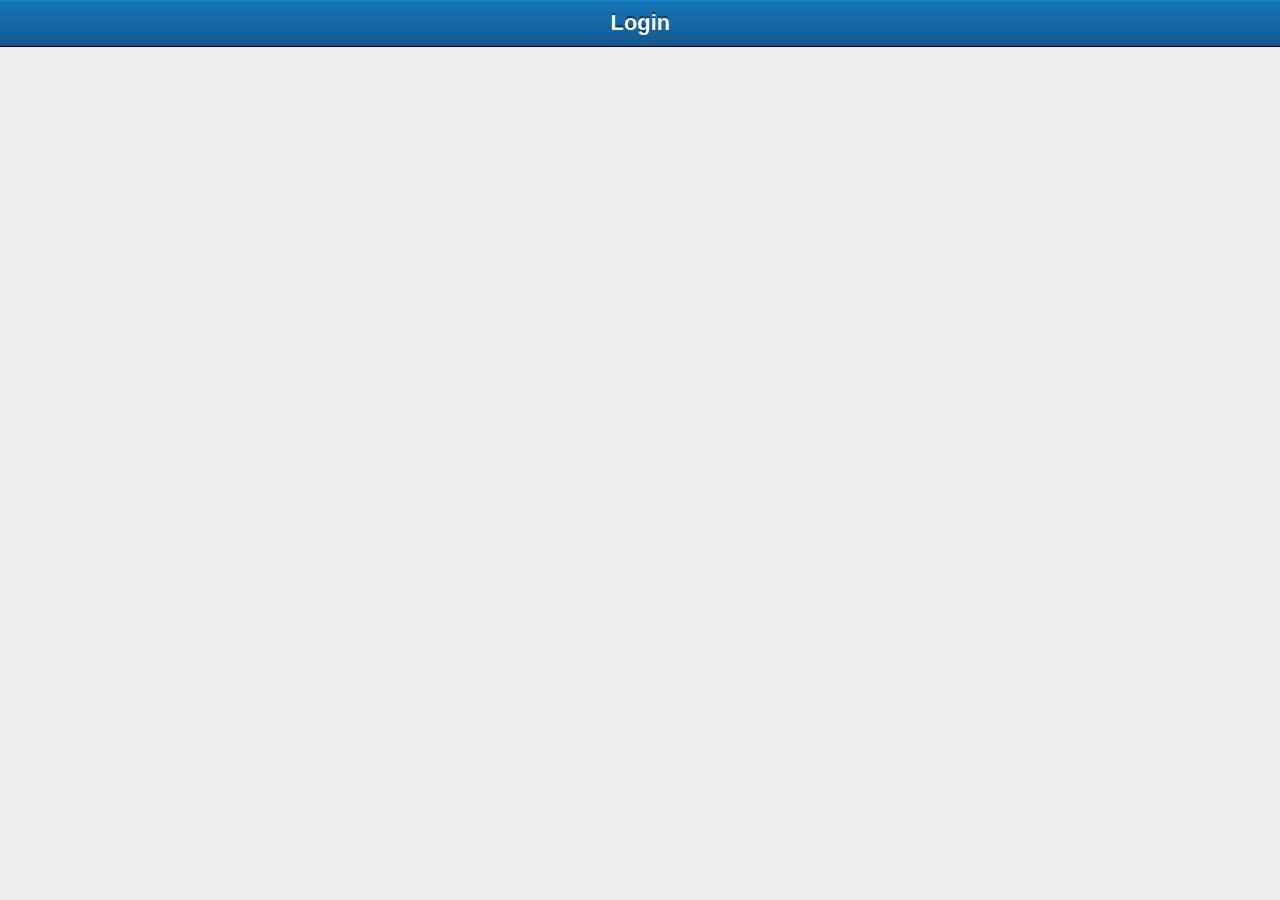
<file: index.html>
<!DOCTYPE HTML>
<html manifest="" lang="en-US">
<head>
    <meta charset="UTF-8">
    <title>Sencha_Architect_Demo</title>
    <style type="text/css">
         /**
         * Example of an initial loading indicator.
         * It is recommended to keep this as minimal as possible to provide instant feedback
         * while other resources are still being loaded for the first time
         */
        html, body {
            height: 100%;
            background-color: #1985D0
        }

        #appLoadingIndicator {
            position: absolute;
            top: 50%;
            margin-top: -15px;
            text-align: center;
            width: 100%;
            height: 30px;
            -webkit-animation-name: appLoadingIndicator;
            -webkit-animation-duration: 0.5s;
            -webkit-animation-iteration-count: infinite;
            -webkit-animation-direction: linear;
        }

        #appLoadingIndicator > * {
            background-color: #FFFFFF;
            display: inline-block;
            height: 30px;
            -webkit-border-radius: 15px;
            margin: 0 5px;
            width: 30px;
            opacity: 0.8;
        }

        @-webkit-keyframes appLoadingIndicator{
            0% {
                opacity: 0.8
            }
            50% {
                opacity: 0
            }
            100% {
                opacity: 0.8
            }
        }
    </style>
    <!-- The line below must be kept intact for Sencha Command to build your application -->
    <script id="microloader" type="text/javascript" src="touch/microloader/development.js"></script>
</head>
<body>
    <div id="appLoadingIndicator">
        <div></div>
        <div></div>
        <div></div>
    </div>
</body>
</html>
</file>
